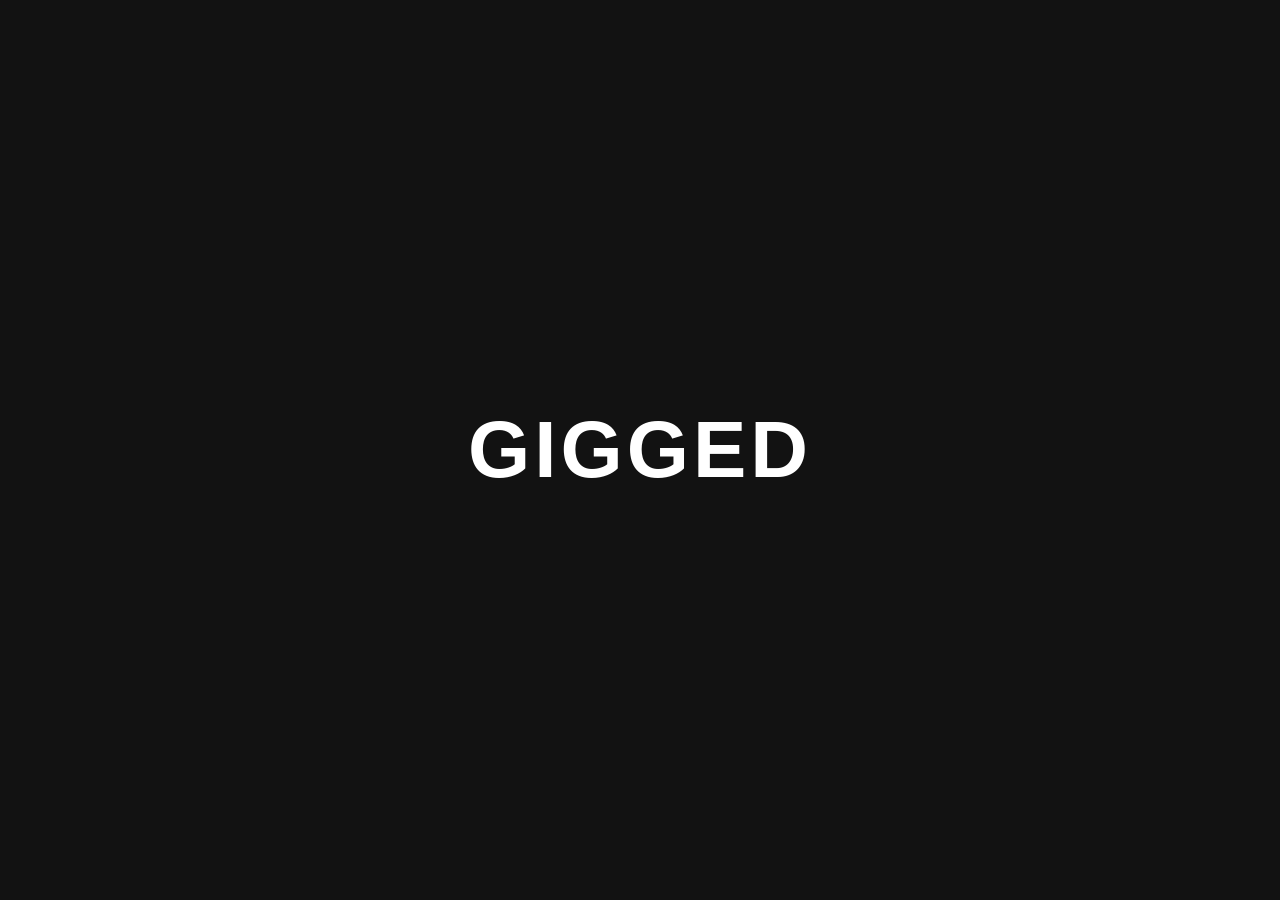
<file: index.html>
<!DOCTYPE html>
<html lang="en">
<head>
    <meta charset="UTF-8">
    <meta name="viewport" content="width=device-width, initial-scale=1.0">
    <title>GIGGED</title>
    <link rel="stylesheet" href="style.css">
</head>
<body>

    <h1 id="main-heading">GIGGED</h1>

    <script src="script.js"></script>
</body>
</html>
</file>
<file: style.css>
/* Reset default margins and padding */
* {
    margin: 0;
    padding: 0;
    box-sizing: border-box;
}

/* Center the content perfectly on the screen */
body {
    display: flex;
    justify-content: center;
    align-items: center;
    min-height: 100vh;
    background-color: #121212; /* Sleek dark background */
    font-family: 'Arial Black', -apple-system, BlinkMacSystemFont, sans-serif;
    overflow: hidden;
}

/* Style the text */
#main-heading {
    color: #ffffff;
    font-size: 5rem; /* Large, bold text */
    letter-spacing: 4px;
    text-transform: uppercase;
    user-select: none;
    transition: transform 0.3s ease;
}

/* Subtle hover effect */
#main-heading:hover {
    transform: scale(1.1);
    color: #00ffcc; /* Tech-green accent on hover */
}
</file>
